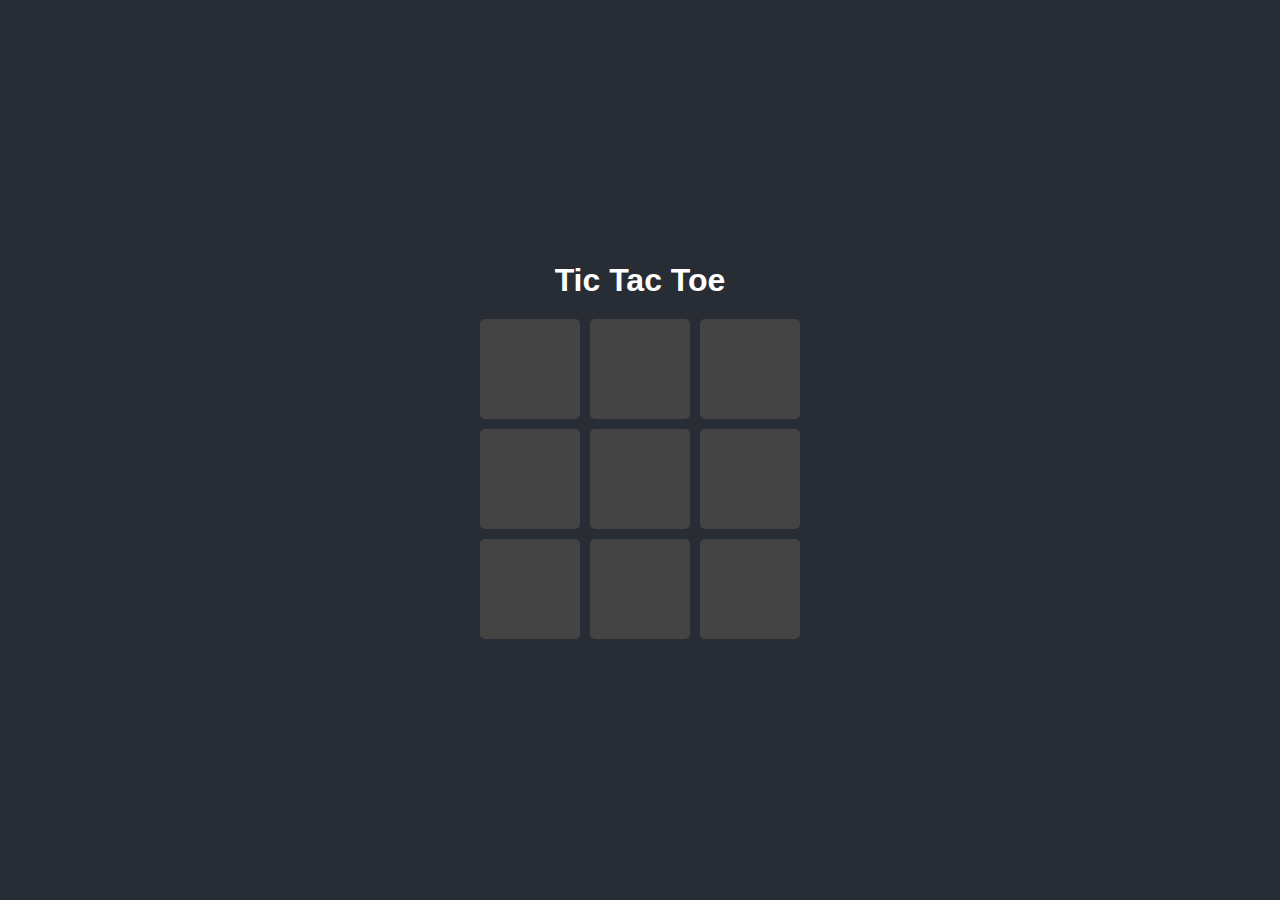
<file: index.html>
<!DOCTYPE html>
<html lang="en">
<head>
    <meta charset="UTF-8">
    <meta name="viewport" content="width=device-width, initial-scale=1.0">
    <title>Tic Tac Toe</title>
    <link rel="stylesheet" href="style.css">
    <link rel="icon" href="Tic-Tac-Toe-Game-grey.webp">
</head>
<body>
    <h1>Tic Tac Toe</h1>
    <div class="game-board">
        <div class="cell" data-cell></div>
        <div class="cell" data-cell></div>
        <div class="cell" data-cell></div>
        <div class="cell" data-cell></div>
        <div class="cell" data-cell></div>
        <div class="cell" data-cell></div>
        <div class="cell" data-cell></div>
        <div class="cell" data-cell></div>
        <div class="cell" data-cell></div>
    </div>
    <div class="game-status">
        <h2 class="winner-message" style="display: none;">Player <span data-winner-text></span> Wins!</h2>
        <button class="restart-button" style="display: none;">Restart Game</button>
    </div>
    <script src="scripts.js"></script>
</body>
</html>
</file>
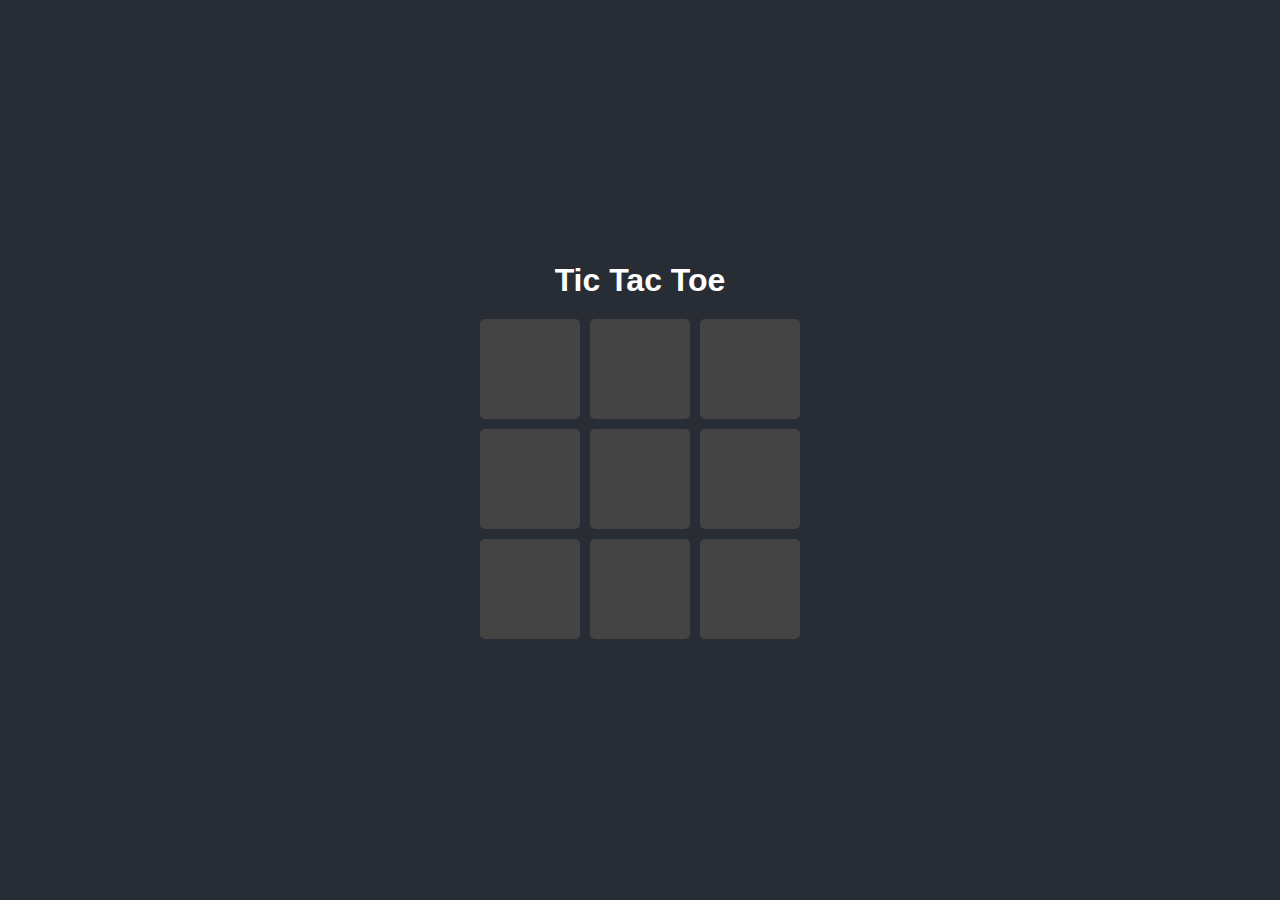
<file: TicTacToeBase.html>
<!DOCTYPE html>
<html lang="en">
<head>
    <meta charset="UTF-8">
    <meta name="viewport" content="width=device-width, initial-scale=1.0">
    <title>Tic Tac Toe</title>
    <link rel="stylesheet" href="style.css">
</head>
<body>
    <h1>Tic Tac Toe</h1>
    <div class="game-board">
        <div class="cell" data-cell></div>
        <div class="cell" data-cell></div>
        <div class="cell" data-cell></div>
        <div class="cell" data-cell></div>
        <div class="cell" data-cell></div>
        <div class="cell" data-cell></div>
        <div class="cell" data-cell></div>
        <div class="cell" data-cell></div>
        <div class="cell" data-cell></div>
    </div>
    <div class="game-status">
        <h2 class="winner-message" style="display: none;">Player <span data-winner-text></span> Wins!</h2>
        <button class="restart-button" style="display: none;">Restart Game</button>
    </div>
    <script src="scripts.js"></script>
</body>
</html>
</file>
<file: style.css>
body {
    display: flex;
    flex-direction: column;
    align-items: center;
    justify-content: center;
    height: 100vh;
    font-family: Arial, sans-serif;
    background-color: #282c34;
    color: white;
    margin: 0;
}

h1 {
    margin-bottom: 20px;
}

.game-board {
    display: grid;
    grid-template-columns: repeat(3, 100px);
    grid-template-rows: repeat(3, 100px);
    gap: 10px;
}

.cell {
    width: 100px;
    height: 100px;
    background-color: #444;
    display: flex;
    align-items: center;
    justify-content: center;
    font-size: 2rem;
    cursor: pointer;
    border-radius: 5px;
    color: white;
}

.cell:hover {
    background-color: #555;
}

.game-status {
    margin-top: 20px;
    display: flex;
    flex-direction: column;
    align-items: center;
}

.winner-message {
    margin-bottom: 10px;
}

.restart-button {
    background-color: #ffffff;
    border: none;
    padding: 10px 20px;
    font-size: 1rem;
    cursor: pointer;
    color: black;
    border-radius: 5px
}

.restart-button:hover {
    background-color: #919191;
    transition-duration: 0.5s;      
}
</file>
